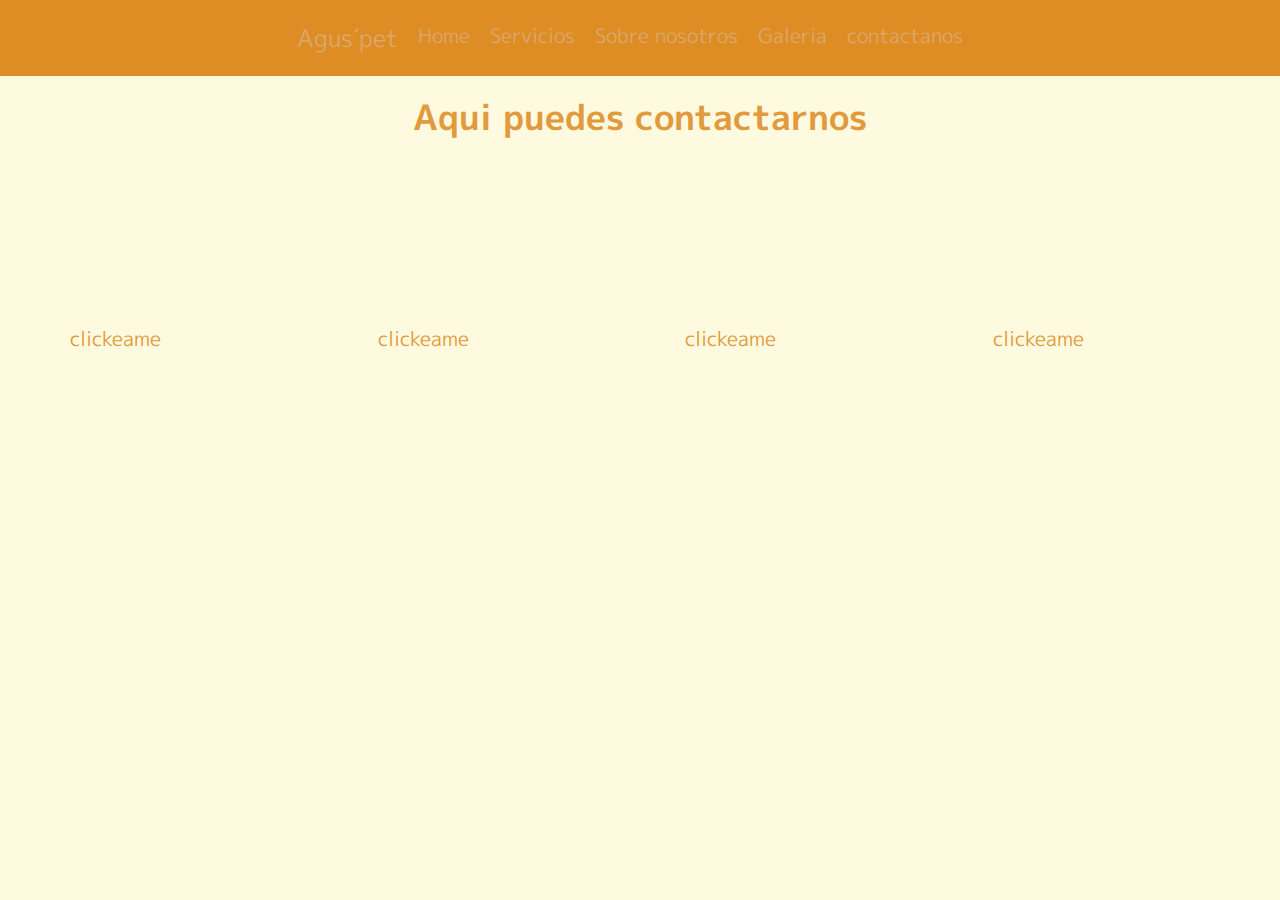
<file: pages/contact.html>
<!DOCTYPE html>
<html lang="es">
<head>
    <meta charset="UTF-8">
    <meta name="viewport" content="width=device-width, initial-scale=1.0">
    <link rel="preconnect" href="https://fonts.googleapis.com">
    <link rel="preconnect" href="https://fonts.gstatic.com" crossorigin>
    <link href="https://fonts.googleapis.com/css2?family=Libre+Baskerville:wght@400;700&family=M+PLUS+1p:wght@400;500;700&display=swap" rel="stylesheet">
    <link rel="stylesheet" href="https://cdnjs.cloudflare.com/ajax/libs/font-awesome/6.5.0/css/all.min.css" integrity="sha512-Avb2QiuDEEvB4bZJYdft2mNjVShBftLdPG8FJ0V7irTLQ8Uo0qcPxh4Plq7G5tGm0rU+1SPhVotteLpBERwTkw==" crossorigin="anonymous" referrerpolicy="no-referrer" />
    <link rel="stylesheet" href="../css/styles.css">
    <title>Contactanos</title>
</head>
<body>
    <header>
        <nav>
            <ul>
                <li><a class="name" href="../index.html">Agus´pet</a></li>
                <li><a href="../index.html">Home</a></li>
                <li><a href="./services.html">Servicios</a></li>
                <li><a href="./about.html">Sobre nosotros</a></li>
                <li><a href="./gallery.html">Galeria</a></li>
                <li><a href="./contact.html">contactanos</a></li>
                <li><i id ="icon" class="fa-solid fa-circle-half-stroke icon"></i></li>
            </ul>
        </nav>
        
    </header>
        <h1 class="header-title">Aqui puedes contactarnos</h1>
        
        <section class="info-container">
        <div class="logos-container">
            <a target="_blank" href="https://wa.me/56982564226">
            <i class="fa-brands fa-whatsapp"></i>
            </a>
            <p class="logos-container-p"> clickeame </p>
        </div>

        <div class="logos-container">
            <a target="_blank" href="https://www.instagram.com/paww_walkers">
            <i class="fa-brands fa-instagram"></i>
            </a>
            <p class="logos-container-p">clickeame </p>
        </div>

        <div class="logos-container">
            <a target="_blank" href="https://www.facebook.com/paww_walkers">
            <i class="fa-brands fa-facebook"></i>
            </a>
            <p class="logos-container-p">clickeame </p>
        </div>

        <div class="logos-container">
            <a target="_blank" href="mailto:agustinmellado0125@gmail.com">
            <i class="fa-regular fa-envelope"></i>
            </a>
            <p class="logos-container-p">clickeame </p>
        </div>

    </section>
    <script src="../js/main.js"></script>
</body>
</html>
</file>
<file: css/styles.css>
* {
    margin: 0;
    padding: 0;
    box-sizing: border-box;
    font-size: 10px;
    font-family: 'M PLUS 1p', sans-serif;
}

.dark-mode{
    background-color: rgb(0, 0, 0);
    color: rgb(175, 164, 175);
}
body{
    background-color: #fefae0;
    transition: all 600ms ease-in-out;
}


.name {
    font-size: 2.4rem
}

h1,h2,h3,p{
    padding: 1.5rem;
    width: 60%;
    margin: 0 auto;
}


h1{
    font-size: 3.5rem;
    text-align: start;
    font-family: 'M PLUS 1p', sans-serif;
}

h2{
    font-size: 2.5rem;
    text-align: start;
    font-family: 'M PLUS 1p', sans-serif;
}

h3{
    font-size: 2.5rem;
    text-align: center;
}

p{
    font-size: 1.5rem;
    text-align: start;
    font-family: 'M PLUS 1p', sans-serif;
}

nav:hover{
    background-color: rgb(222, 141, 36);
}

nav{
    background-color: #bc6c25;
    padding: 2rem;
    transition: all 300ms ease-in-out;
}

a:hover{
    color: burlywood;
    font-size: 2rem;
    list-style: none;
    text-decoration: none;
    transition: all 300ms ease-in-out;
}

a{
    color: #dba76c;
    font-size: 2rem;
    list-style: none;
    text-decoration: none;
    transition: all 300ms ease-in-out;
}


ul{
    display: flex;
    flex-direction: row;
    justify-content: center;
    gap: 2rem;
}



a:hover{
    color: wheat;
    font-size: 2rem;
    transition: all 300ms ease-in-out;
}

/*the home section starts here*/

.index-main{
    display: flex;
    flex-direction: row;
    flex-wrap: wrap;
    margin-top: 4rem;
}

.content-content{
    font-size: 5rem;
    margin-top: 7rem;
    color: rgb(226, 154, 60);
}

.index-img-container img{
    margin-left: 5rem;
    border-radius: 1rem;
    box-shadow: 3px 3px 10px rgb(226, 154, 60);
}

.index-img-container{
    padding: 3rem;
    flex-basis: 20%;
}

.side-content{
    flex-basis: 50%;
    padding: 1rem;
}
.icon{
    font-size: 3rem;
}
/*the home section ends here*/

/*services section starts here */

.services-img{
    width: 30rem;
    margin-left: 40%;    
}

.services-title{
    margin-bottom: 2rem;
}

.services-h3{
    text-align: start;
}
/* !important = use when u cannot change something, use only five times if possible*/

/* h3{
    text-align: end ; 
} */

/*services  section ends in here */


/*about section starts here */
.about_p{
    width: 60%;
    border: 1px solid bisque;
    border-radius: 1rem;
    background-color: bisque;
    margin-top: 3rem;           
    box-shadow: 2px 3px 2px burlywood;
}
/*and end right in here*/


li{
    list-style: none;
}

/*gallery starts here */

.images_container {
    display: grid;
    grid-template-columns: repeat(auto-fit, minmax(300px, 1fr));
    gap: 2rem;
    margin-top: 1rem;
    padding: 2rem;
}
.image_box{
    border: 3px;
    border-radius: 2.5rem;
    border-color: bisque;
    box-shadow: 5px 6px 5px burlywood;

}

.image_box img {
    width: 100%;
    border-radius: 2.5rem;
    padding: 1rem;
}
/*gallery ends rigt in here*/



/* contact information starts here */

.contact {
    background-color: burlywood;
}

.fa-brands{
    font-size: 17rem;
}

.fa-regular{
    font-size: 17rem;
}

.logos-container > a{
    width: 30rem;
}

.info-container {
    display: grid;
    grid-template-columns: repeat(auto-fit, minmax(250px, 1fr));
    align-content: center;
    justify-content: center;
    gap: 1rem;
    width: 100%;
    padding: 3rem;
    margin: 0 auto;
}
.logos-container{
    width: 300px;
    margin: 0 auto;
    margin-top: 12rem;
}
.logos-container img{
    width: 200px;
    display: block;
    margin: 0 auto;
}

.logos-container-p{
    font-size: 2rem;
    text-align: start;
    padding: 1.5rem;
    width: 100%;
    margin: 0 auto;
    margin-left: 2.5rem;
    color: rgb(226, 154, 60);
}

.header-title{
    text-align: center;
    padding: 1.5rem;
    width: 80%;
    margin: 0 auto;
    color: rgb(226, 154, 60);
}
</file>
